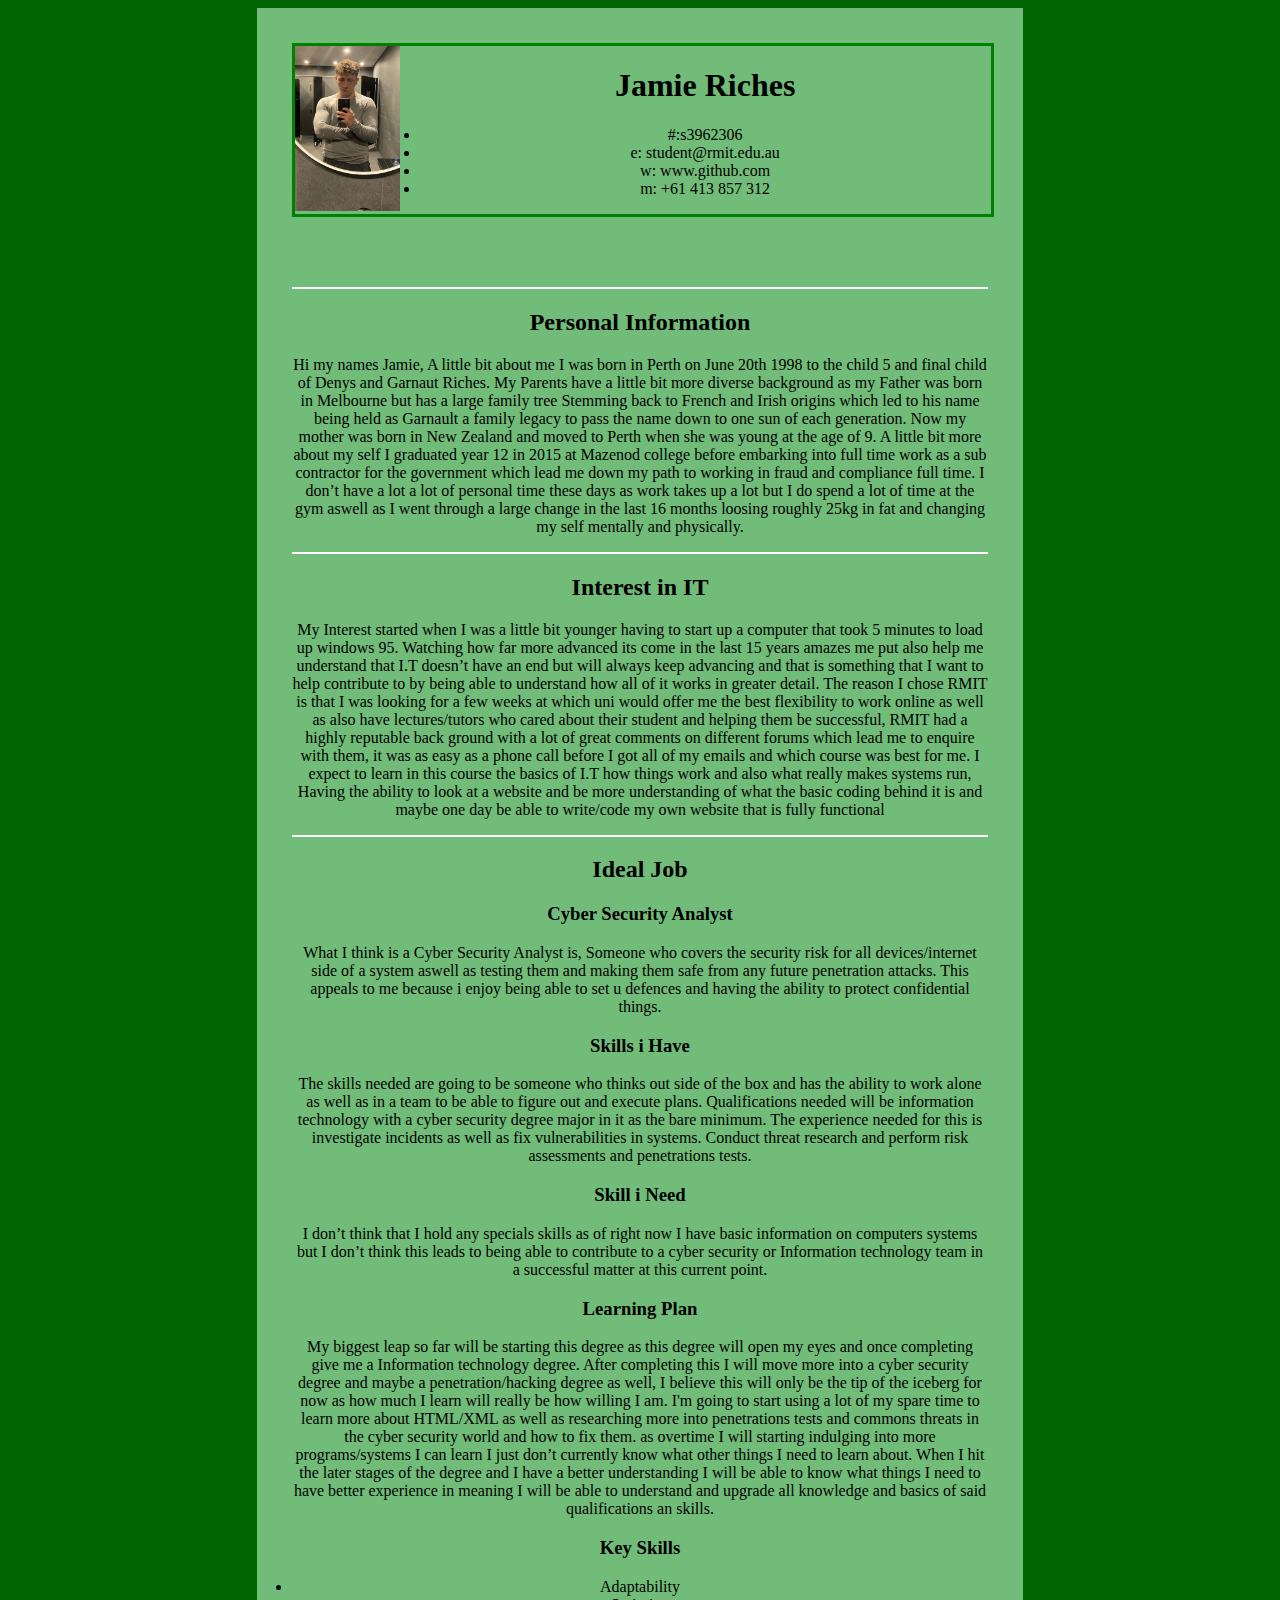
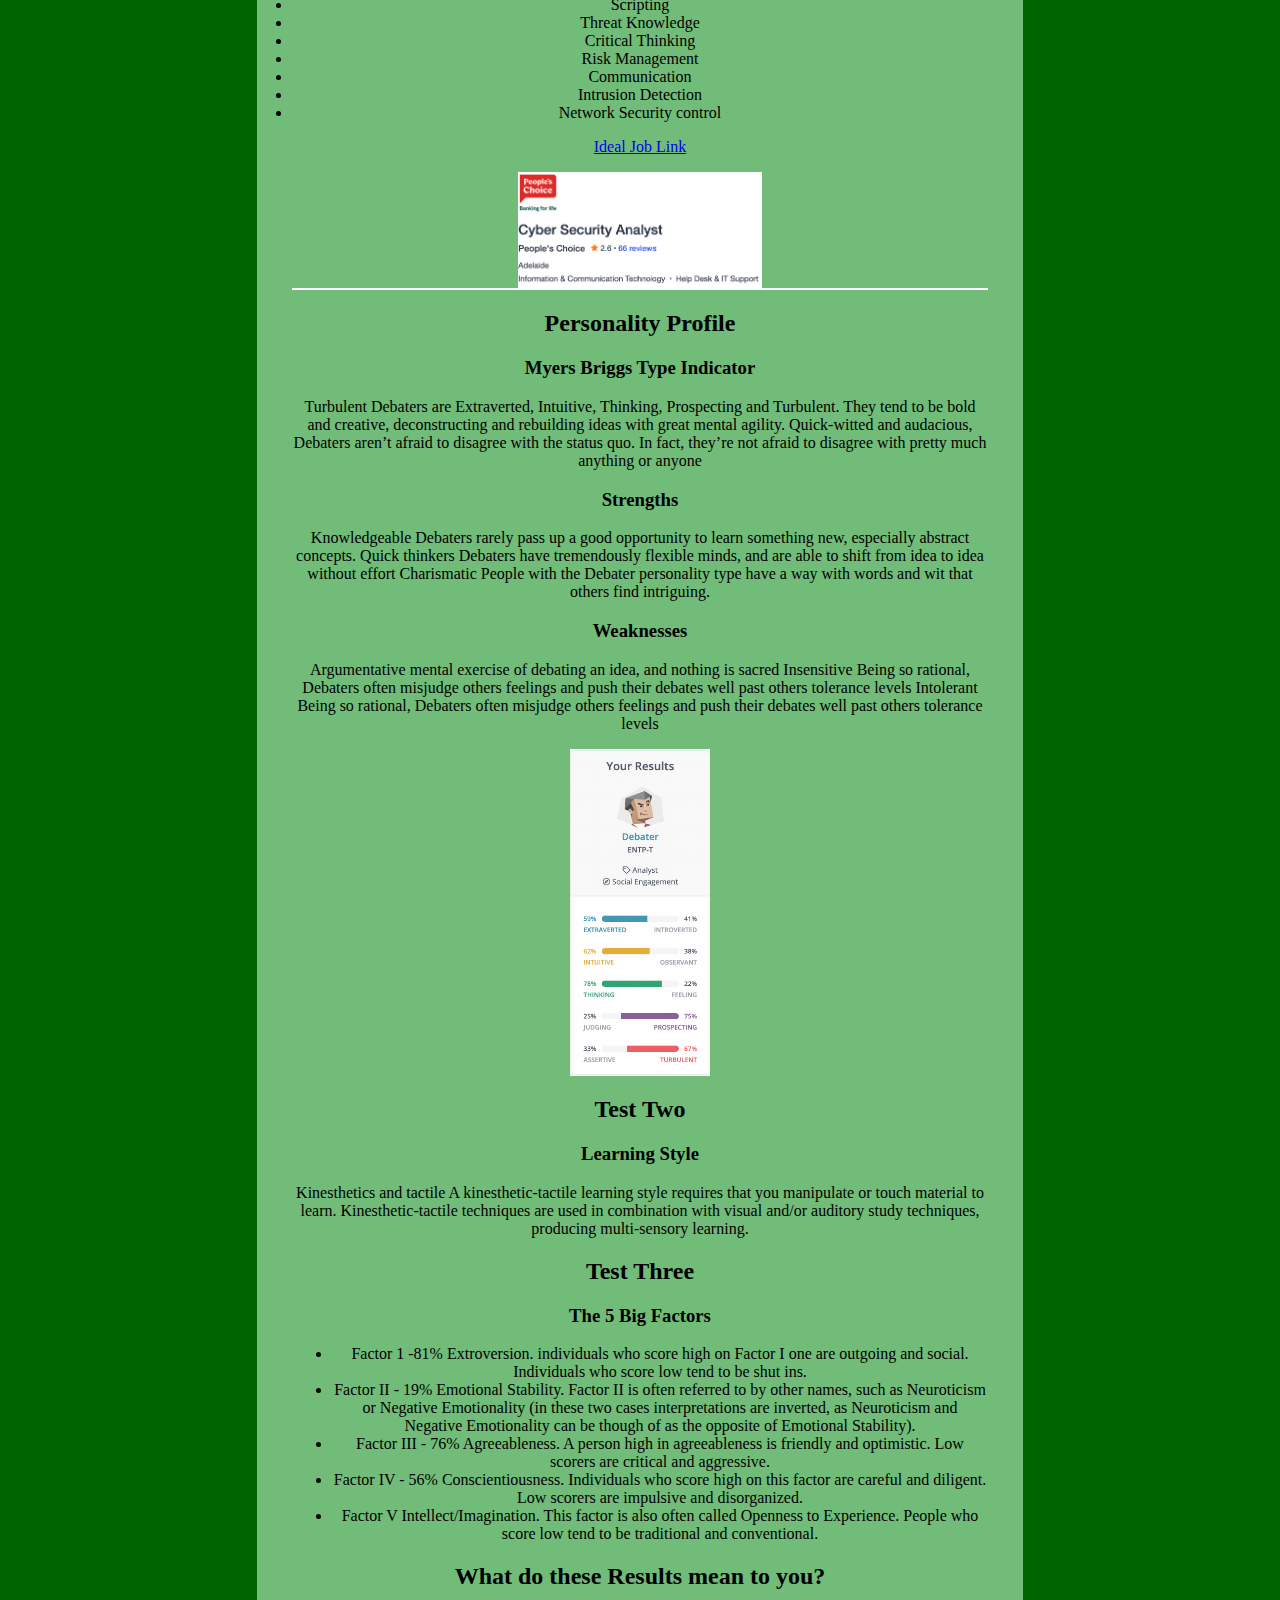
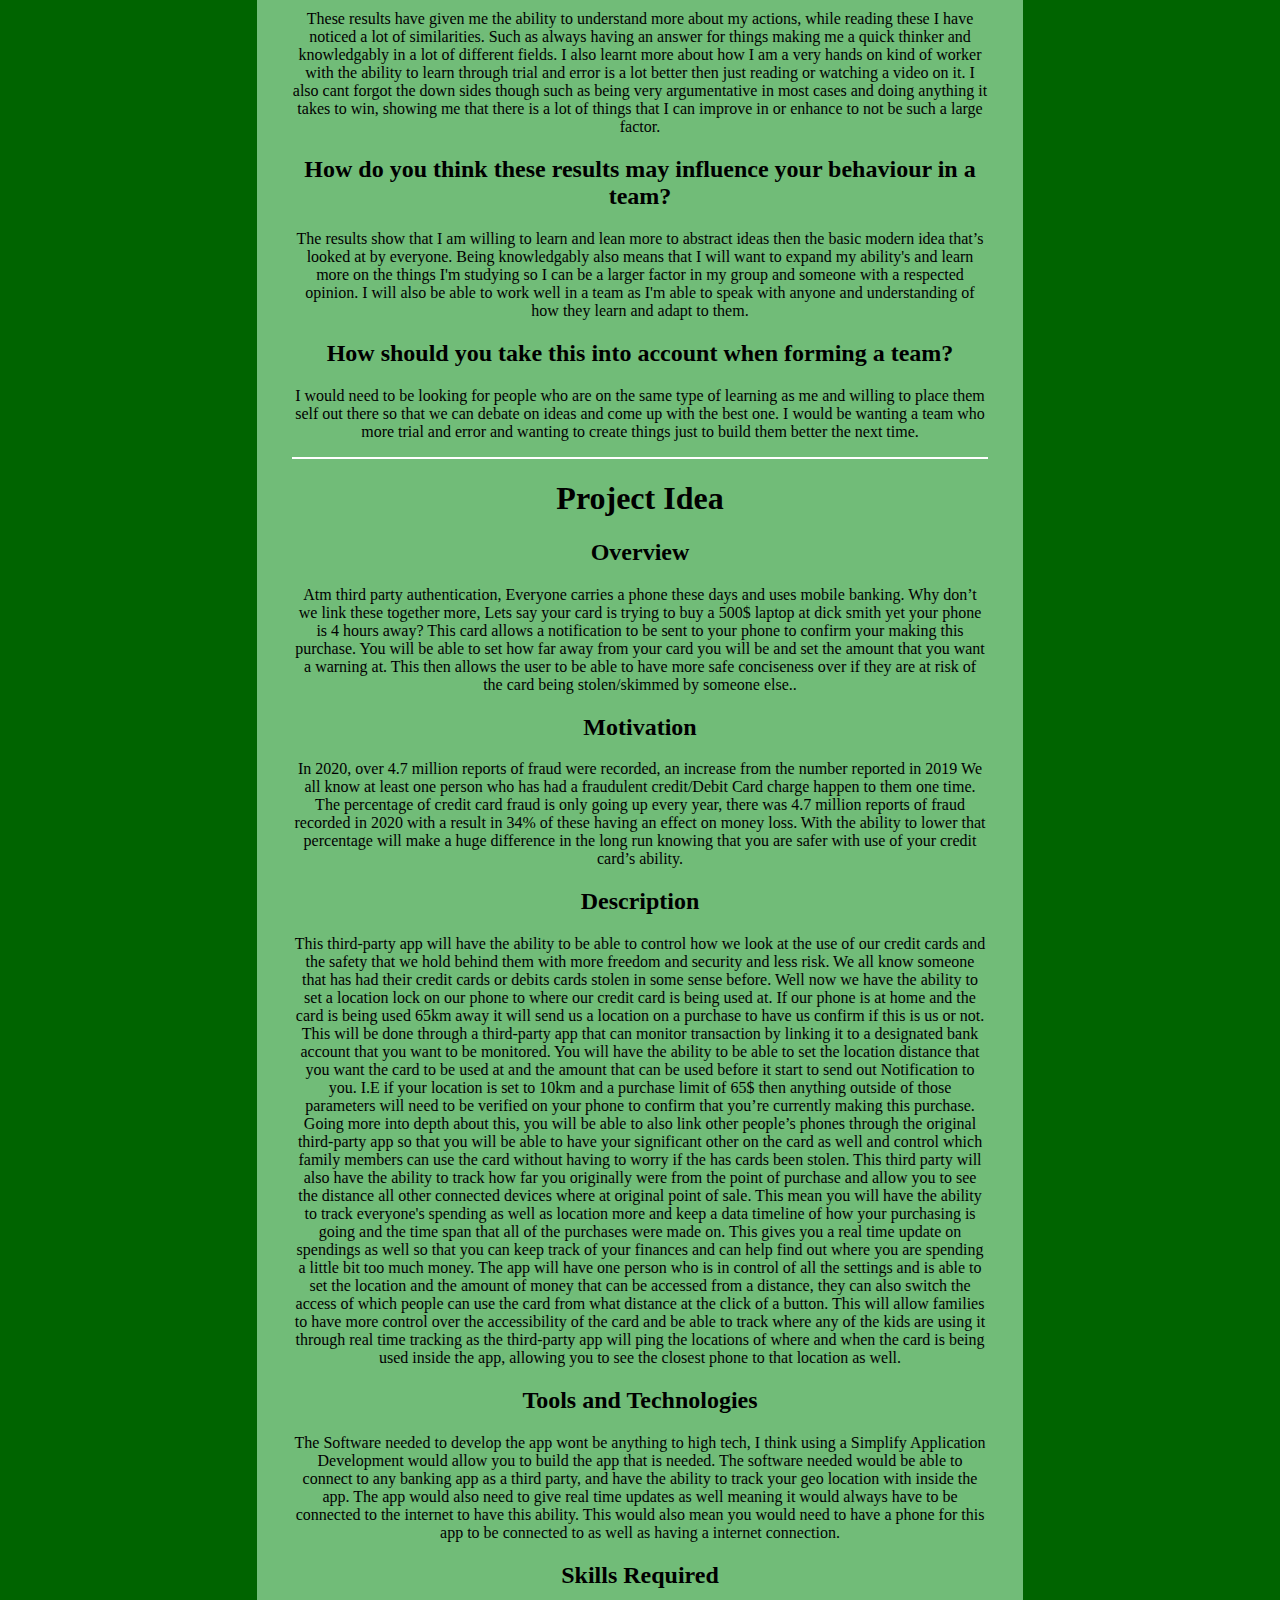
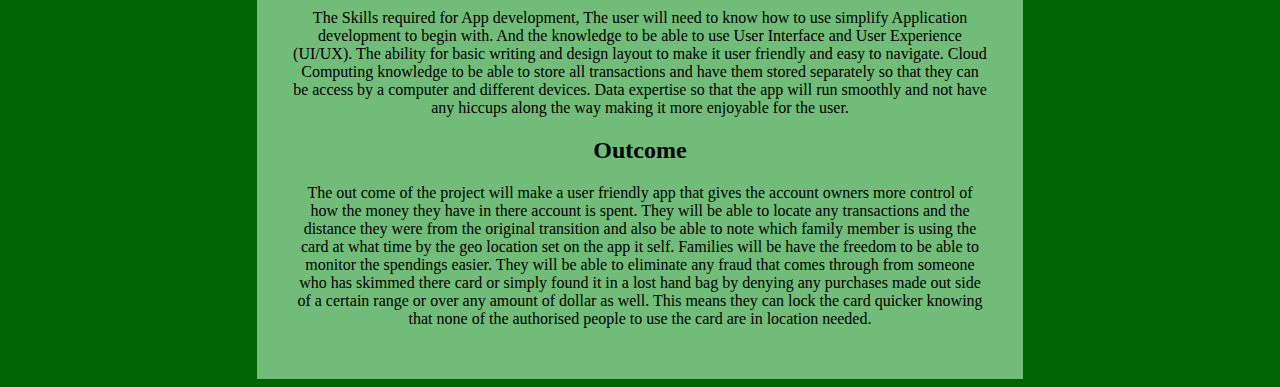
<file: Index.html>
<!DOCTYPE html>
<html lang="en">
<head> 
    <meta charset="UTF-8">
    <meta http-equiv="X-UA-Compatible" content="IE=edge">
    <meta name="viewport" content="width=device-width, initial-scale=1.0">
    <title>Document</title>
    <link rel="stylesheet" href="style.css">

</head>
<body>
    <div id="middle">
    <header>
        <section><img id="selfie" src="Selfie.png" alt="Selfie"> 
            <h1>Jamie Riches</h1>

        <ul>
       <li>#:s3962306</li>
         <li>e: student@rmit.edu.au</li>
          <li>w: www.github.com</li>
         <li>m: +61 413 857 312</li></ul> 
         
        </header></div>


     
<div id="mid">

    <section id="m"> </section> 
   <h2>Personal Information</h2>
   <p>Hi my names Jamie, A little bit about me I was born in Perth on June 20th 1998 to the child 5 and final child of Denys and Garnaut Riches. My Parents have a little bit more diverse background as my Father was born in Melbourne but has a large family tree Stemming back to French and Irish origins which led to his name being held as Garnault a family legacy to pass the name down to one sun of each generation. Now my mother was born in New Zealand and moved to Perth when she was young at the age of 9. A little bit more about my self I graduated year 12 in 2015 at Mazenod college before embarking into full time work as a sub contractor for the government which lead me down my path to working in fraud and compliance full time. I don’t have a lot a lot of personal time these days as work takes up a lot but I do spend a lot of time at the gym aswell as I went through a large change in the last 16 months loosing roughly 25kg in fat and changing my self mentally and physically.</p>
    <section id="m"> </section> 
   <h2>Interest in IT</h2>
   <P>My Interest started when I was a little bit younger having to start up a computer that took 5 minutes to load up windows 95. Watching how far more advanced its come in the last 15 years amazes me put also help me understand that I.T doesn’t have an end but will always keep advancing and that is something that I want to help contribute to by being able to understand how all of it works in greater detail. The reason I chose RMIT is that I was looking for a few weeks at which uni would offer me the best flexibility to work online as well as also have lectures/tutors who cared about their student and helping them be successful, RMIT had a highly reputable back ground with a lot of great comments on different forums which lead me to enquire with them, it was as easy as a phone call before I got all of my emails and which course was best for me. I expect to learn in this course the basics of I.T how things work and also what really makes systems run, Having the ability to look at a website and be more understanding of what the basic coding behind it is and maybe one day be able to write/code my own website that is fully functional</P> </section> 
   <section id="m"> </section> 
   <H2>Ideal Job</H2>
   <h3>Cyber Security Analyst</h3>
   <p>What I think is a Cyber Security Analyst is, Someone who covers the security risk for all devices/internet side of a system aswell as testing them and making them safe from any future penetration attacks. This appeals to me because i enjoy being able to set u defences and having the ability to protect confidential things.</p>

   <h3>Skills i Have</h3>
   <p>The skills needed are going to be someone who thinks out side of the box and has the ability to work alone as well as in a team to be able to figure out and execute plans. Qualifications needed will be information technology with a cyber security degree major in it as the bare minimum. The experience needed for this is investigate incidents as well as fix vulnerabilities in systems. Conduct threat research and perform risk assessments and penetrations tests.</p>
   <h3>Skill i Need</h3>
   <p>I don’t think that I hold any specials skills as of right now I have basic information on computers systems but I don’t think this leads to being able to contribute to a cyber security or Information technology team in a successful matter at this current point.</p>


   <h3>Learning Plan</h3>

   <p>My biggest leap so far will be starting this degree as this degree will open my eyes and once completing give me a Information technology degree. After completing this I will move more into a cyber security degree and maybe a penetration/hacking degree as well, I believe this will only be the tip of the iceberg for now as how much I learn will really be how willing I am. I'm going to start using a lot of my spare time to learn more about HTML/XML as well as researching more into penetrations tests and commons threats in the cyber security world and how to fix them. as overtime I will starting indulging into more programs/systems I can learn I just don’t currently know what other things I need to learn about. When I hit the later stages of the degree and I have a better understanding I will be able to know what things I need to have better experience in meaning I will be able to understand and upgrade all knowledge and basics of said qualifications an skills.</p> </section>


   <H3>Key Skills</H3>

   <li>Adaptability</li>
   <li>Scripting</li>
   <li>Threat Knowledge</li>
   <li>Critical Thinking</li>
   <li>Risk Management</li>
   <li>Communication</li>
   <li>Intrusion Detection</li>
<li>Network Security control</li>
<p><a href="Cyberjob.html">Ideal Job Link</a></p>
<img  id="job" src="job.png" alt="job">



<section id="m"> </section> 
<h2>Personality Profile</h2>
<h3>Myers Briggs Type Indicator</h3>
<p>Turbulent Debaters are Extraverted, Intuitive, Thinking, Prospecting and Turbulent. They tend to be bold and creative, deconstructing and rebuilding ideas with great mental agility. Quick-witted and audacious, Debaters aren’t afraid to disagree with the status quo. In fact, they’re not afraid to disagree with pretty much anything or anyone</p>

<h3>Strengths</h3>
<p>Knowledgeable Debaters rarely pass up a good opportunity to learn something new, especially abstract concepts. Quick thinkers Debaters have tremendously flexible minds, and are able to shift from idea to idea without effort Charismatic People with the Debater personality type have a way with words and wit that others find intriguing.</p>

<h3>Weaknesses</h3>
<p>Argumentative mental exercise of debating an idea, and nothing is sacred Insensitive Being so rational, Debaters often misjudge others feelings and push their debates well past others tolerance levels Intolerant Being so rational, Debaters often misjudge others feelings and push their debates well past others tolerance levels </p>

<img id="ass" src="Ass1.PNG" alt="Ptest">
<h2>Test Two</h2>
<H3>Learning Style</H3>
<p>Kinesthetics and tactile A kinesthetic-tactile learning style requires that you manipulate or touch material to learn. Kinesthetic-tactile techniques are used in combination with visual and/or auditory study techniques, producing multi-sensory learning.</p>

<h2>Test Three</h2>
<h3>The 5 Big Factors</h3>
<ul>
    <li>Factor 1 -81% Extroversion. individuals who score high on Factor I one are outgoing and social. Individuals who score low tend to be shut ins.</li>
    <li>Factor II - 19% Emotional Stability. Factor II is often referred to by other names, such as Neuroticism or Negative Emotionality (in these two cases interpretations are inverted, as Neuroticism and Negative Emotionality can be though of as the opposite of Emotional Stability).</li>
    <li>Factor III - 76% Agreeableness. A person high in agreeableness is friendly and optimistic. Low scorers are critical and aggressive.</li>
    <li>Factor IV - 56% Conscientiousness. Individuals who score high on this factor are careful and diligent. Low scorers are impulsive and disorganized.</li>
    <li>Factor V Intellect/Imagination. This factor is also often called Openness to Experience. People who score low tend to be traditional and conventional.</li>
</ul>

<H2>What do these Results mean to you?</H2>
<P>These results have given me the ability to understand more about my actions, while reading these I have noticed a lot of similarities. Such as always having an answer for things making me a quick thinker and knowledgably in a lot of different fields. I also learnt more about how I am a very hands on kind of worker with the ability to learn through trial and error is a lot better then just reading or watching a video on it. I also cant forgot the down sides though such as being very argumentative in most cases and doing anything it takes to win, showing me that there is a lot of things that I can improve in or enhance to not be such a large factor.</P>

<h2>How do you think these results may influence your behaviour in a team?</h2>
<p>The results show that I am willing to learn and lean more to abstract ideas then the basic modern idea that’s looked at by everyone. Being knowledgably also means that I will want to expand my ability's and learn more on the things I'm studying so I can be a larger factor in my group and someone with a respected opinion. I will also be able to work well in a team as I'm able to speak with anyone and understanding of how they learn and adapt to them.</p>

<h2>How should you take this into account when forming a team?</h2>
<p>I would need to be looking for people who are on the same type of learning as me and willing to place them self out there so that we can debate on ideas and come up with the best one. I would be wanting a team who more trial and error and wanting to create things just to build them better the next time.</p> </Section>
<section id="m"> </section> 
<h1>Project Idea</h1>

<h2>Overview</h2>
<p>Atm third party authentication, Everyone carries a phone these days and uses mobile banking. Why don’t we link these together more, Lets say your card is trying to buy a 500$ laptop at dick smith yet your phone is 4 hours away? This card allows a notification to be sent to your phone to confirm your making this purchase. You will be able to set how far away from your card you will be and set the amount that you want a warning at. This then allows the user to be able to have more safe conciseness over if they are at risk of the card being stolen/skimmed by someone else..</p>

<h2>Motivation</h2>
<p>In 2020, over 4.7 million reports of fraud were recorded, an increase from the number reported in 2019 We all know at least one person who has had a fraudulent credit/Debit Card charge happen to them one time. The percentage of credit card fraud is only going up every year, there was 4.7 million reports of fraud recorded in 2020 with a result in 34% of these having an effect on money loss. With the ability to lower that percentage will make a huge difference in the long run knowing that you are safer with use of your credit card’s ability.</p>

<h2>Description</h2>
<p>This third-party app will have the ability to be able to control how we look at the use of our credit cards and the safety that we hold behind them with more freedom and security and less risk. We all know someone that has had their credit cards or debits cards stolen in some sense before. Well now we have the ability to set a location lock on our phone to where our credit card is being used at. If our phone is at home and the card is being used 65km away it will send us a location on a purchase to have us confirm if this is us or not. This will be done through a third-party app that can monitor transaction by linking it to a designated bank account that you want to be monitored. You will have the ability to be able to set the location distance that you want the card to be used at and the amount that can be used before it start to send out Notification to you. I.E if your location is set to 10km and a purchase limit of 65$ then anything outside of those parameters will need to be verified on your phone to confirm that you’re currently making this purchase. Going more into depth about this, you will be able to also link other people’s phones through the original third-party app so that you will be able to have your significant other on the card as well and control which family members can use the card without having to worry if the has cards been stolen. This third party will also have the ability to track how far you originally were from the point of purchase and allow you to see the distance all other connected devices where at original point of sale. This mean you will have the ability to track everyone's spending as well as location more and keep a data timeline of how your purchasing is going and the time span that all of the purchases were made on. This gives you a real time update on spendings as well so that you can keep track of your finances and can help find out where you are spending a little bit too much money. The app will have one person who is in control of all the settings and is able to set the location and the amount of money that can be accessed from a distance, they can also switch the access of which people can use the card from what distance at the click of a button. This will allow families to have more control over the accessibility of the card and be able to track where any of the kids are using it through real time tracking as the third-party app will ping the locations of where and when the card is being used inside the app, allowing you to see the closest phone to that location as well.</p>

<h2>Tools and Technologies</h2>
<p>The Software needed to develop the app wont be anything to high tech, I think using a Simplify Application Development would allow you to build the app that is needed. The software needed would be able to connect to any banking app as a third party, and have the ability to track your geo location with inside the app. The app would also need to give real time updates as well meaning it would always have to be connected to the internet to have this ability. This would also mean you would need to have a phone for this app to be connected to as well as having a internet connection.</p>

<h2>Skills Required</h2>
<p>The Skills required for App development, The user will need to know how to use simplify Application development to begin with. And the knowledge to be able to use User Interface and User Experience (UI/UX). The ability for basic writing and design layout to make it user friendly and easy to navigate. Cloud Computing knowledge to be able to store all transactions and have them stored separately so that they can be access by a computer and different devices. Data expertise so that the app will run smoothly and not have any hiccups along the way making it more enjoyable for the user.</p>
 
<h2>Outcome</h2>
<p>The out come of the project will make a user friendly app that gives the account owners more control of how the money they have in there account is spent. They will be able to locate any transactions and the distance they were from the original transition and also be able to note which family member is using the card at what time by the geo location set on the app it self. Families will be have the freedom to be able to monitor the spendings easier. They will be able to eliminate any fraud that comes through from someone who has skimmed there card or simply found it in a lost hand bag by denying any purchases made out side of a certain range or over any amount of dollar as well. This means they can lock the card quicker knowing that none of the authorised people to use the card are in location needed.</p> </div> 














</body> 

</html>
</file>
<file: style.css>
h2 {color: black;} 
header {color: black;
display: flex; 
width: 100%;
border: solid green;}
header h1 { flex-grow: 0;
}


#selfie { float: left;
    max-width: 15%;
    height: auto;
    margin-right: 20px;
  }
#job {max-width: 35%;
  height: auto;
  margin: auto;
  display: block;}

#ass { 
    max-width: 20%;
    height: auto;
   margin: auto;
   display: block;
  }
h3 {color: black; }
P { text-align: center }
H3 { text-align: center }
H2 { text-align: center }
H1 { text-align: center }
ul { text-align: center }
li { text-align: center } 
a { text-align: center }


#m {border-top: 2px solid white;
  }



#middle {background-color: #71BC78; 
width: 55%;
margin: 0 auto;
border: solid 35px #71BC78;
}
#mid {background-color:#71BC78 ; 
    width:55%;
    margin: auto;
    border: solid 35px #71BC78;
    
   }
   
    
 body {background-color: #006400 }
</file>
